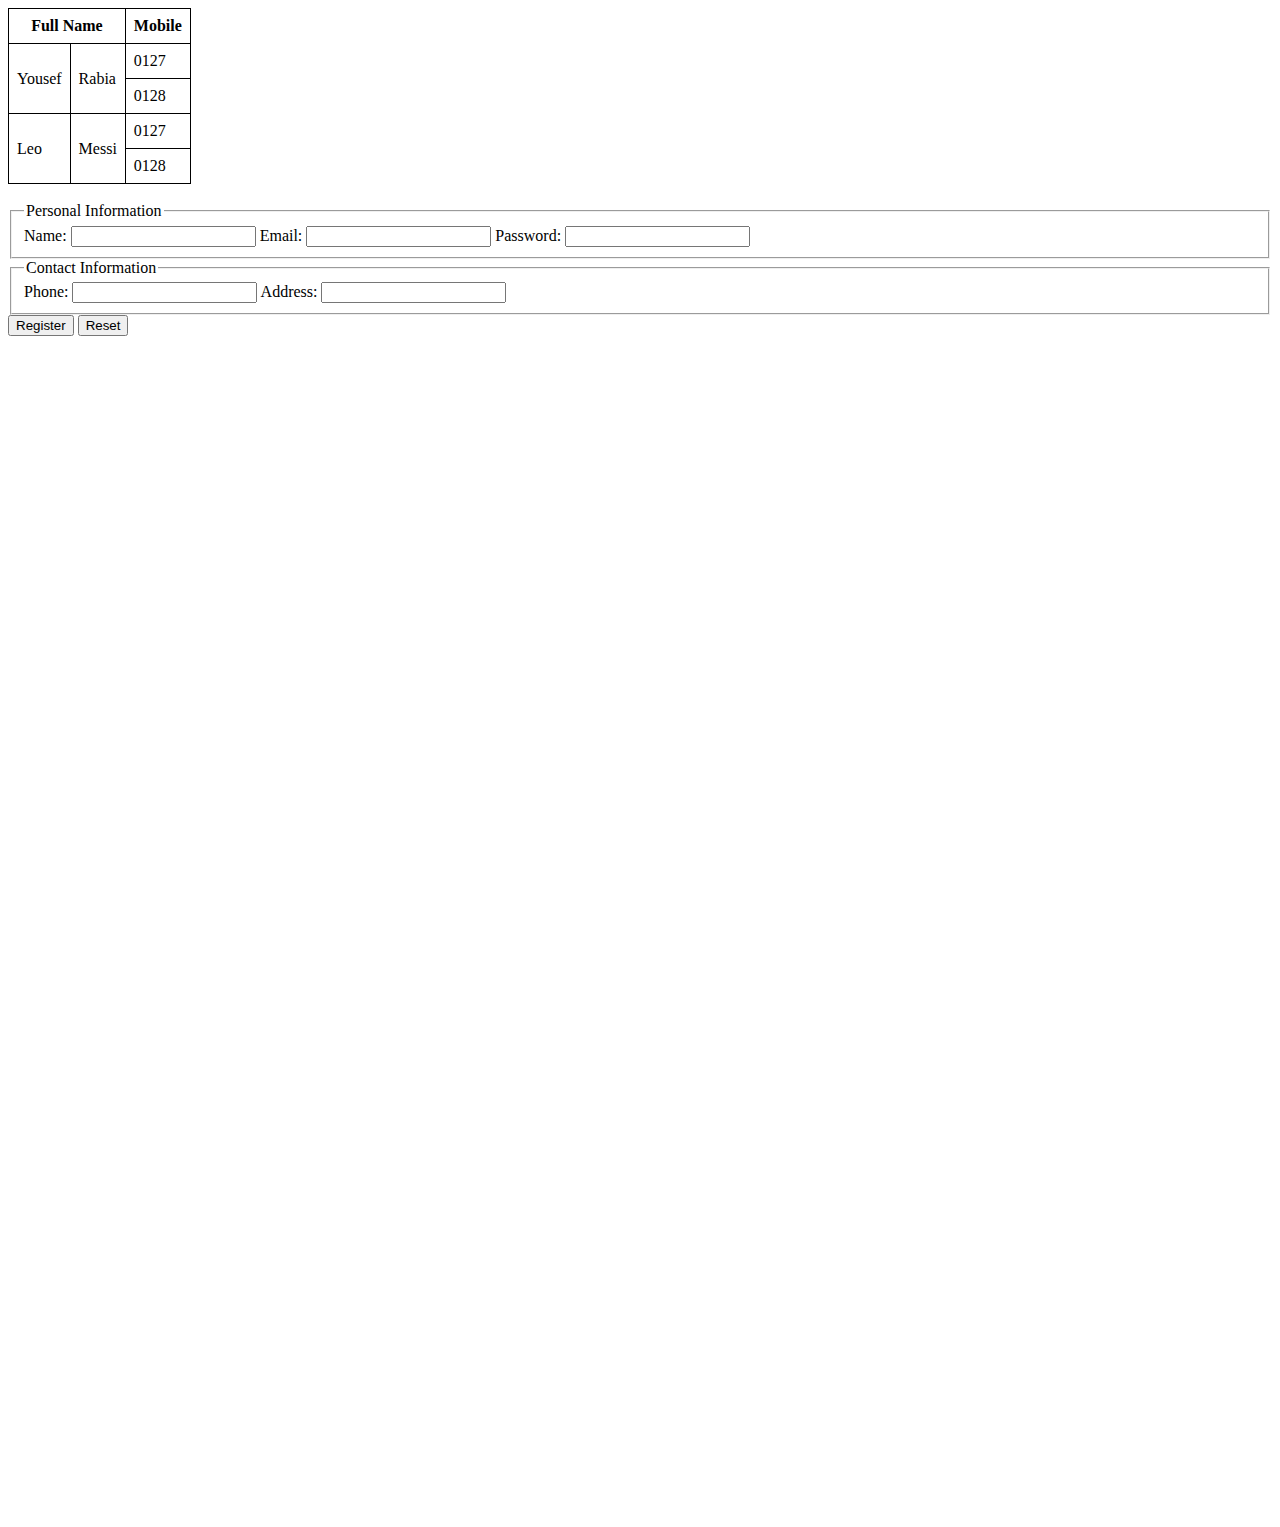
<file: Day 02/index.html>
<!DOCTYPE html>
<html lang="en">
<head>
    <meta charset="UTF-8">
    <meta name="viewport" content="width=device-width, initial-scale=1.0">
    <title>ITI</title>
    <style>
        table {
          border-collapse: collapse;
        }
    
        th, td {
          border: 1px solid black;
          padding: 8px;
        }
        .video-container {
      position: relative;
      width: 100%;
      padding-bottom: 56.25%; /* 16:9 aspect ratio (divide height by width and multiply by 100) */
    }

    .video-container iframe {
      position: absolute;
      top: 0;
      left: 0;
      width: 50%;
      height: 50%;
    }
      </style>
</head>
<body>
    <table>
        <tr>
          <th colspan="2">Full Name</th>
          <th >Mobile</th>
        </tr>
        <tr>
          <td rowspan="2">Yousef</td>
          <td rowspan="2">Rabia</td>
          <td>0127</td>
        </tr>
        <tr>

            <td>0128</td>
        </tr>
        <tr>

            <td rowspan="2">Leo</td>
            <td rowspan="2">Messi</td>
            <td>0127</td>

        <tr>
            <td>0128</td>
        </tr>
      </table>
      <br>
      
      <form action="#" method="get">
        <fieldset>
          <legend>Personal Information</legend>
          <label for="name">Name:</label>
          <input type="text" id="name" name="name" required>
          <label for="email">Email:</label>
          <input type="email" id="email" name="email" required>
          <label for="password">Password:</label>
          <input type="password" id="password" name="password" required>
        </fieldset>
    
        <fieldset>
          <legend>Contact Information</legend>
          <label for="phone">Phone:</label>
          <input type="text" id="phone" name="phone">
          <label for="address">Address:</label>
          <input type="text" id="address" name="address">
        </fieldset>
    
        <input type="submit" value="Register">
        <input type="reset" value="Reset">

      </form>
      <br>
      <iframe src="https://www.google.com/maps/embed?pb=!1m18!1m12!1m3!1d3454.292201737282!2d31.196840180863205!3d30.028473810294535!2m3!1f0!2f0!3f0!3m2!1i1024!2i768!4f13.1!3m3!1m2!1s0x145847bb846e3799%3A0x548589ae5d24cbd0!2sITI%20Cairo%20University!5e0!3m2!1sen!2seg!4v1688559884242!5m2!1sen!2seg" width="600" height="450" style="border:0;" allowfullscreen="" loading="lazy" referrerpolicy="no-referrer-when-downgrade"></iframe>
      <br>
      <div class="video-container">
        <iframe src="https://www.youtube.com/embed/-OMo6KTav50?start=333" frameborder="0" allowfullscreen></iframe>
      </div>


    </body>
</html>
</file>
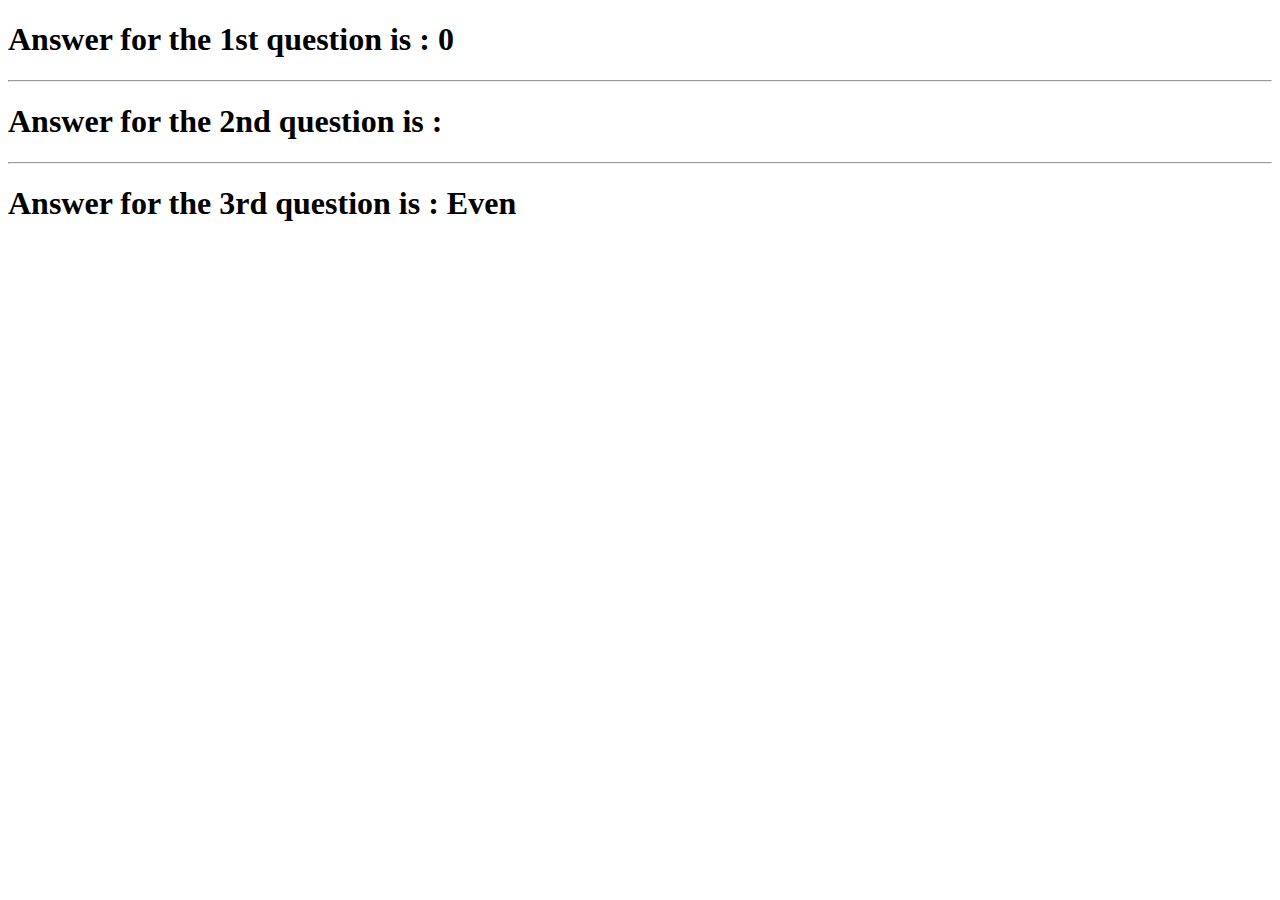
<file: Day 04/index.html>
<!DOCTYPE html>
<html lang="en">
<head>
    <meta charset="UTF-8">
    <meta name="viewport" content="width=device-width, initial-scale=1.0">
    <title>Document</title>
</head>
<body>
    <script src="main.js"></script>
</body>
</html>
</file>
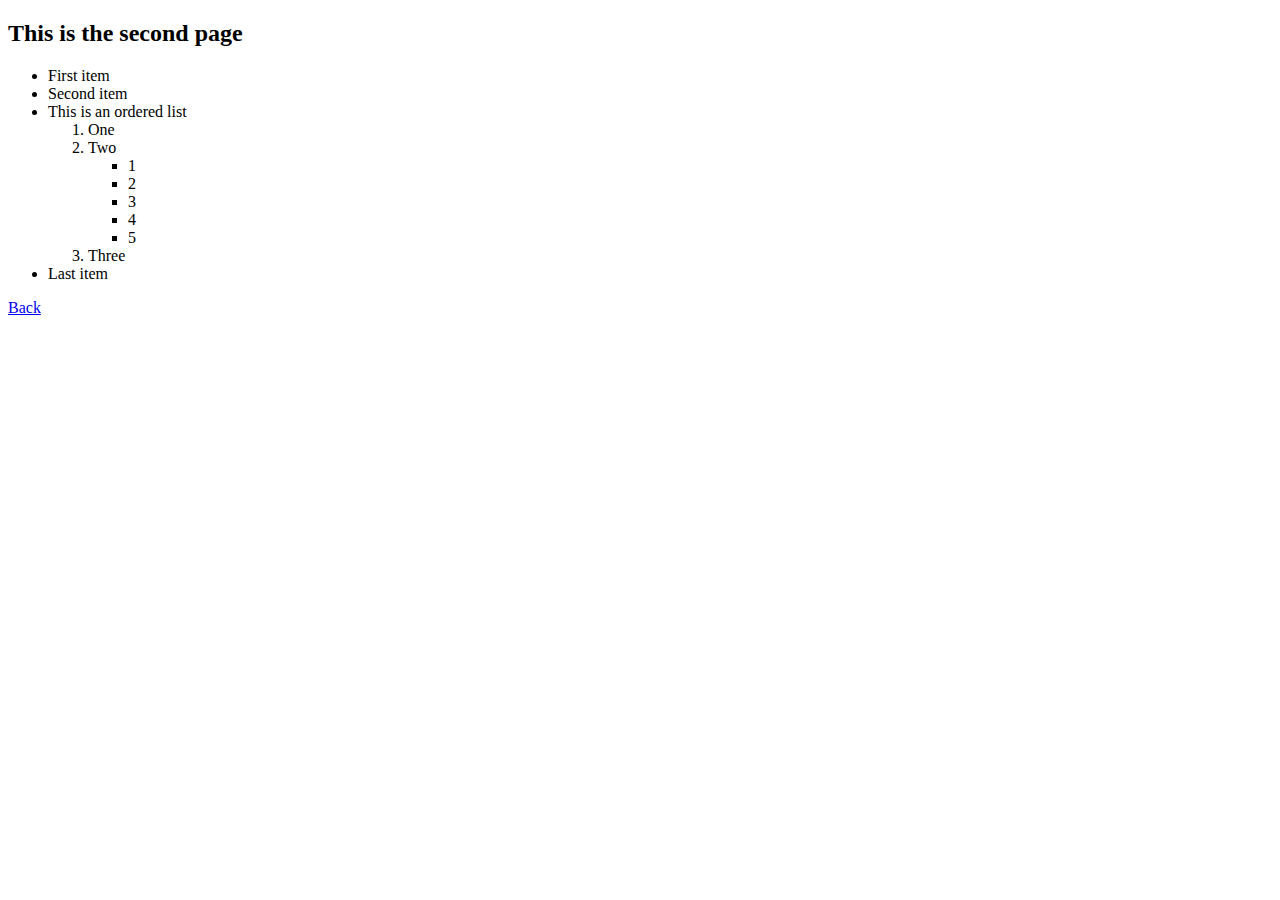
<file: Day 01/next_page.html>
<!DOCTYPE html>
<html lang="en">
<head>
    <meta charset="UTF-8">
    <meta name="viewport" content="width=], initial-scale=1.0">
    <title>Document</title>
</head>
<body>
    <h2>This is the second page</h2>
    
    <ul>
        <li>First item</li>
        <li>Second item</li>
        <li>This is an ordered list
            <ol>
                <li>One</li>
                <li>Two
                    <ul>
                        <li>1</li>
                        <li>2</li>
                        <li>3</li>
                        <li>4</li>
                        <li>5</li>
                    </ul>
                </li>
                <li>Three</li>
            </ol>
        </li>
        <li>Last item</li>
    </ul>
    
    <a href="index.html">Back</a>
</body>
</html>
</file>
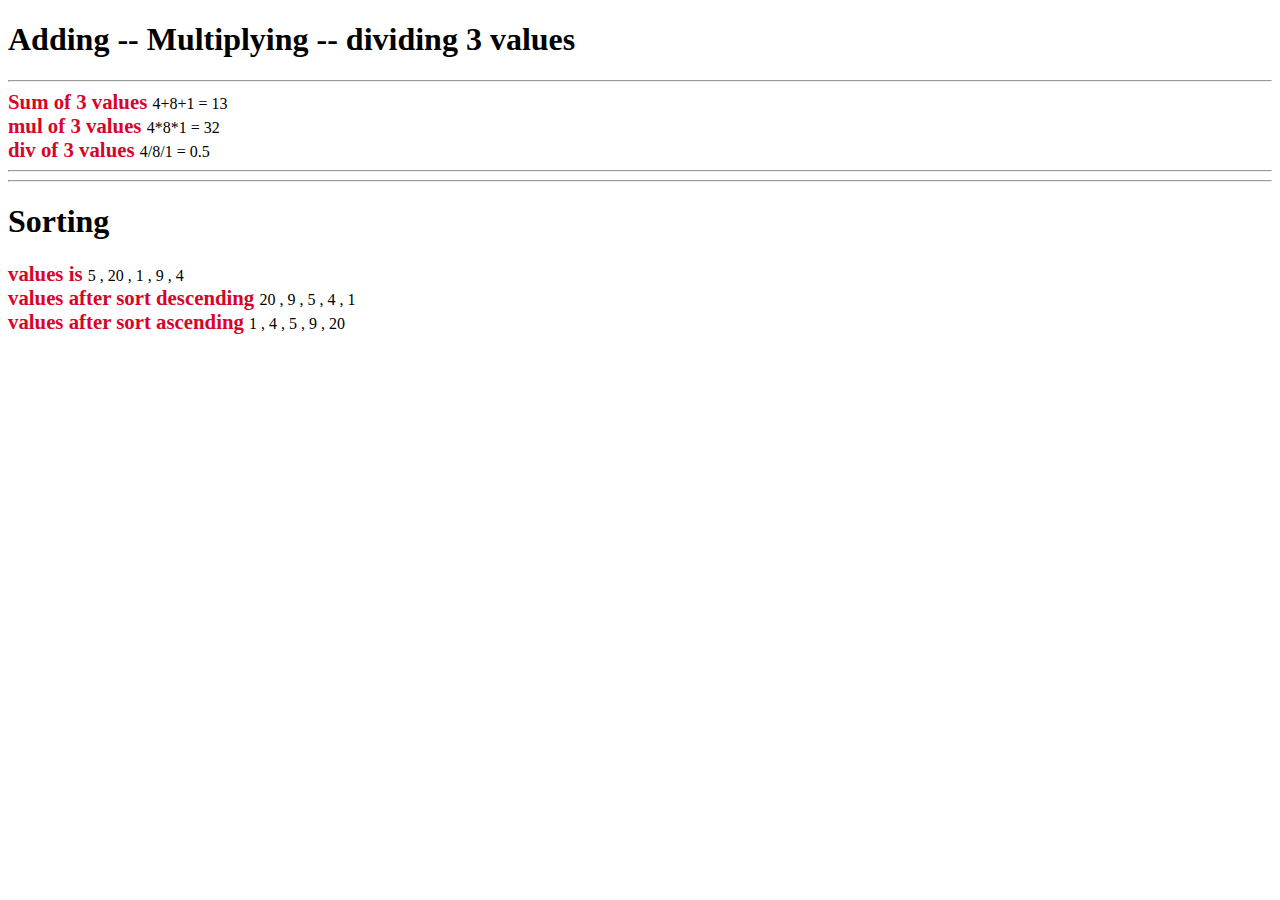
<file: Day 05/index_1.html>
<!DOCTYPE html>
<html lang="en">
<head>
    <meta charset="UTF-8">
    <meta name="viewport" content="width=device-width, initial-scale=1.0">
    <title>Document</title>
    <style>
        span {
        color:  #d90429;
        font-size: 1.3em;
        font-weight: bold;

        }
        </style>
</head>
<body>
    <h1>
        Adding -- Multiplying -- dividing 3 values
    </h1>
    <hr>
    <script src="main_1.js"></script>
</body>
</html>
</file>
